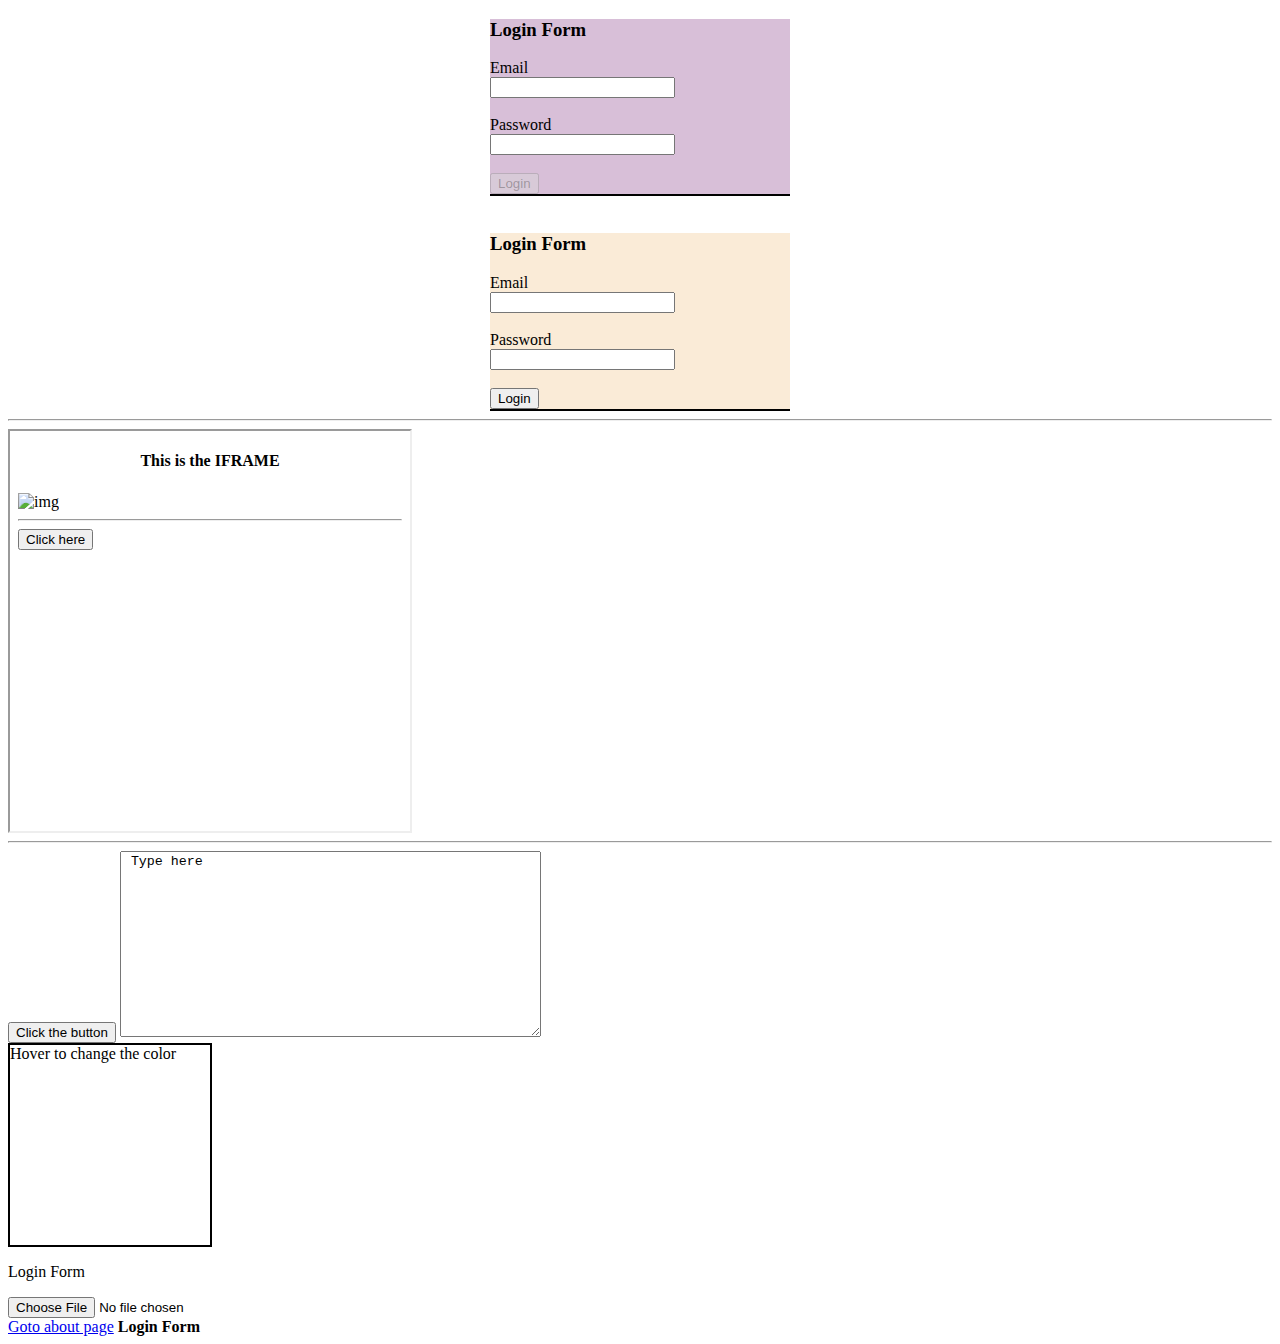
<file: index.html>
<!DOCTYPE html>
<html lang="en">
  <head>
    <meta charset="UTF-8" />
    <meta name="viewport" content="width=device-width, initial-scale=1.0" />
    <title>Document</title>
    <link rel="stylesheet" href="style.css" />
  </head>
  <body id="bodyEle">
    <div id="loginForm1">
      <h3>Login Form</h3>
      <form action="about.html">
        <label>Email</label> <br />
        <input required type="email" /><br /><br />
        <label>Password</label> <br />
        <input required type="password" /><br />
        <br />
        <input
          disabled
          required
          testId="helloTestId"
          type="submit"
          value="Login"
        />
      </form>
    </div>
    <br />
    <div id="loginForm2">
      <h3>Login Form</h3>
      <label>Email</label> <br />
      <input type="email" /><br /><br />
      <label>Password</label> <br />
      <input type="password" /><br />
      <br />
      <input type="submit" value="Login" />
    </div>

    <hr />
    <iframe
      align="center"
      src="./iframe.html"
      width="400px"
      height="400px"
    ></iframe>
    <hr />
    <!-- <h3 prope-value="test">This is the h3 element</h3> -->
    <button prope-value="test" onclick="alert('Button is clicked')">
      Click the button
    </button>

    <textarea cols="50" rows="12"> Type here</textarea>

    <div id="hover">Hover to change the color</div>

    <p>Login Form</p>

    <div>
      <input class="Test" id="fileUpload" type="file" />
    </div>

    <a href="about.html">Goto about page</a>
    <strong>Login Form</strong>
  </body>
</html>
</file>
<file: style.css>
#loginForm1 {
  width: 300px;
  background-color: thistle;
  border-bottom: 2px solid black;
  margin: auto;
}

#loginForm2 {
  width: 300px;
  background-color: antiquewhite;
  border-bottom: 2px solid black;
  margin: auto;
}

#hover {
  width: 200px;
  height: 200px;
  border: 2px solid black;
  transition: 300ms;
}

#hover:hover {
  background-color: tomato;
  cursor: pointer;
}
</file>
